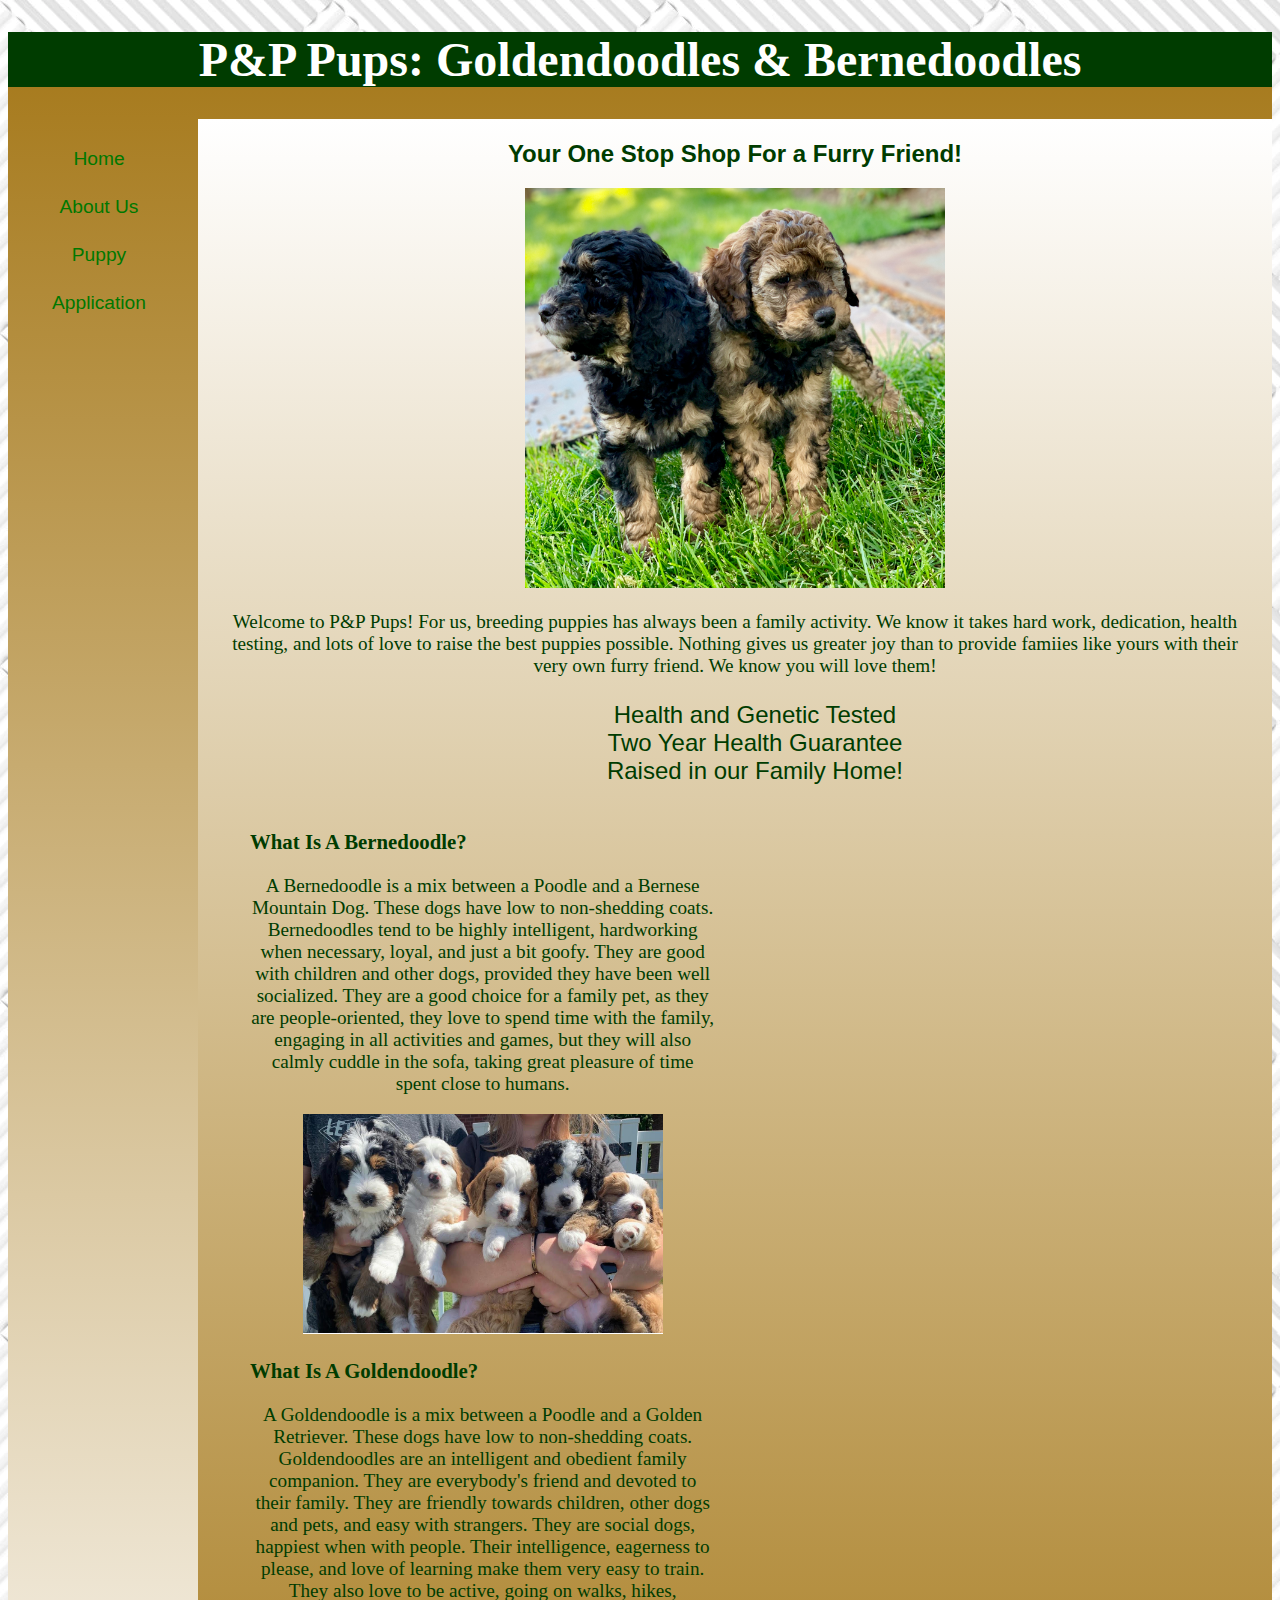
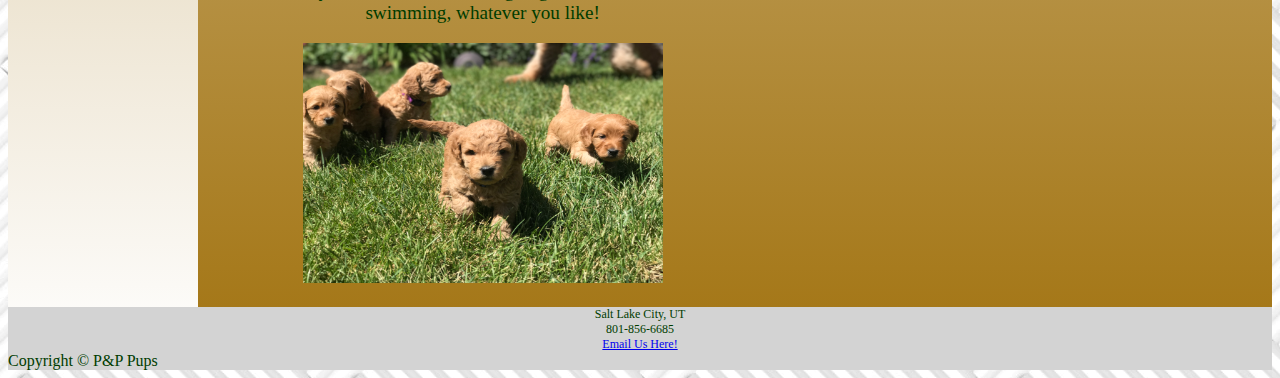
<file: index.html>
<!DOCTYPE html>
<html lang="en">
<head>
	<title>P&P Pups</title>
	<meta charset="utf-8">
    <link href="puppy.css" rel="stylesheet">
</head>

<body>
    <div id="wrapper">
	<header>
		<h1>P&P Pups: Goldendoodles & Bernedoodles</h1>
	</header>
	<nav>
		<ul>
			<li><a href="index.html">Home</a></li>
			<li><a href="about.html">About Us</a></li>
			<li><a href="application.html">Puppy Application</a></li>
        </ul>
	</nav>
	<main>
		<h2>Your One Stop Shop For a Furry Friend!</h2>
        <div class="dark">
            <img src="DarkPuppies.JPG" width="420"
             height="400" alt="Dark Puppies on Grass">
        </div>
		<p>
			Welcome to P&P Pups! For us, breeding
            puppies has always been a family activity.
            We know it takes hard work, dedication,
            health testing, and lots of love to raise
            the best puppies possible.  Nothing gives
            us greater joy than to provide famiies like yours
            with their very own furry friend. We know you will
            love them!
		</p>
		<ul>
			<li>Health and Genetic Tested</li>
			<li>Two Year Health Guarantee</li>
			<li>Raised in our Family Home!</li>
		</ul>
        <section>
            <h3>What Is A Bernedoodle?</h3>
                <p>A Bernedoodle is a mix 
                    between a Poodle and a 
                    Bernese Mountain Dog.   
                    These dogs have low to 
                    non-shedding coats. Bernedoodles
                    tend to be highly intelligent,
                    hardworking when necessary,
                    loyal, and just a bit goofy.
                    They are good with children
                    and other dogs, provided
                    they have been well socialized.
                    They are a good choice for a family
                    pet, as they are people-oriented,
                    they love to spend time with the
                    family, engaging in all activities
                    and games, but they will also calmly
                    cuddle in the sofa, taking great
                    pleasure of time spent close to 
                    humans. 
                </p>
        <div class="berne">
            <img src="bernedoodle.jpg" width="360"
            height="220" alt="Bernedoodle Puppies">
        </div>
        </section>
        <section>
            <h3>What Is A Goldendoodle?</h3>   
                <p>A Goldendoodle is a mix between
                    a Poodle and a Golden Retriever.
                    These dogs have low to non-shedding
                    coats. Goldendoodles are an intelligent
                    and obedient family companion. They
                    are everybody's friend and devoted
                    to their family. They are friendly
                    towards children, other dogs and pets,
                    and easy with strangers. They are social
                    dogs, happiest when with people. Their
                    intelligence, eagerness to please, and
                    love of learning make them very easy to train.
                    They also love to be active, going on walks, hikes, 
                    swimming, whatever you like!
                </p>
        <div class="golden">
            <img src="RedPuppies.JPG" width="360"
            height="240" alt="Goldendoodle Puppies">
        </div>
        </section>
	</main>
	<footer>
        <div class="contact">
			Salt Lake City, UT<br>
			801-856-6685<br>
            <a href="mailto:PandPPups@gmail.com">
                Email Us Here!
                </a>
		</div>
			Copyright &copy; P&P Pups<br>
	</footer>
    </div>
</body>
</html>
</file>
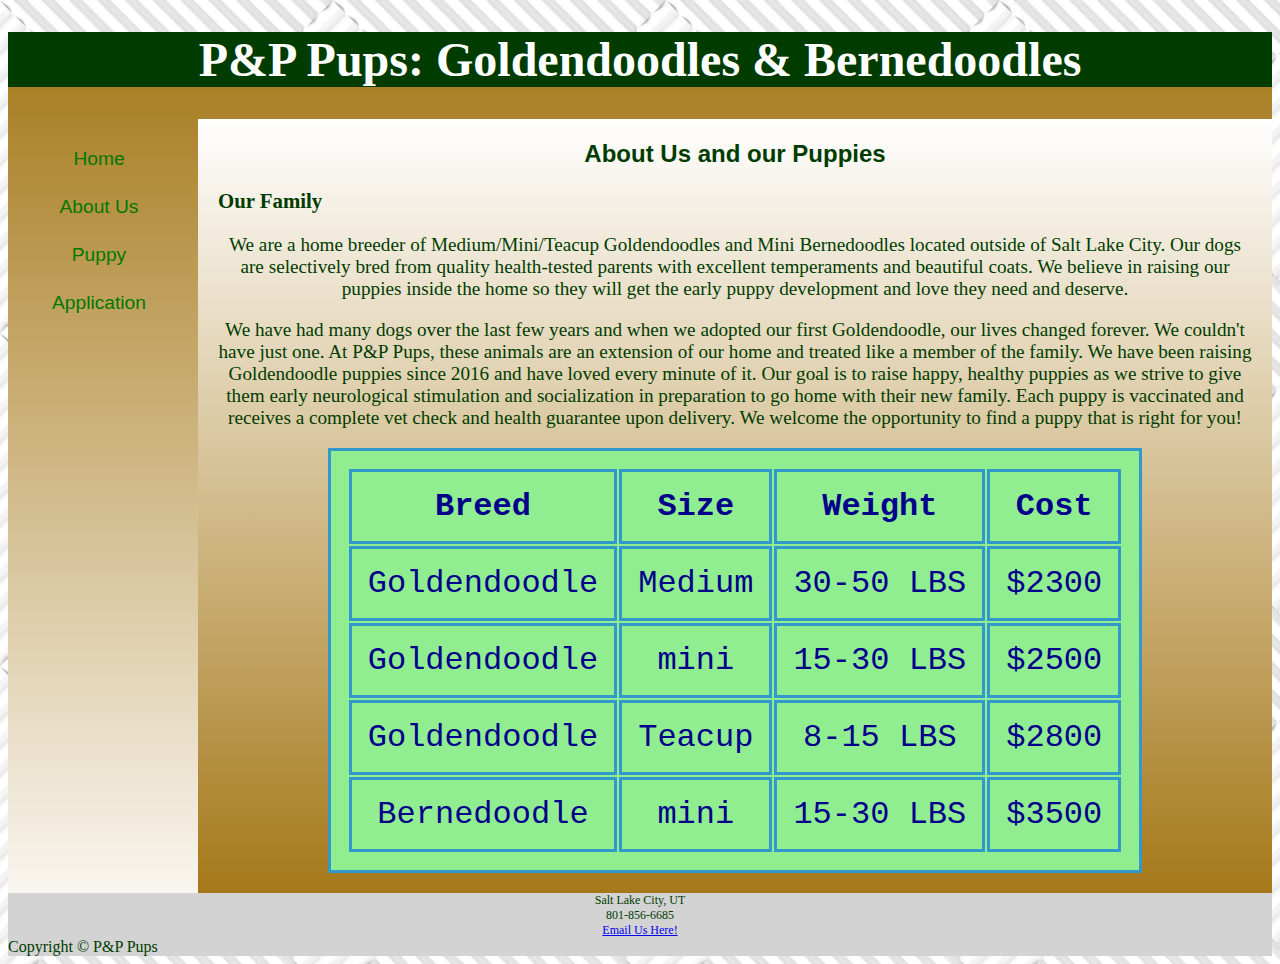
<file: about.html>
<!DOCTYPE html>
<html lang="en">
<head>
	<title>P&P Pups</title>
	<meta charset="utf-8">
    <link href="puppy.css" rel="stylesheet">
</head>

<body>
    <div id="wrapper">
	<header>
		<h1>P&P Pups: Goldendoodles & Bernedoodles</h1>
	</header>
	<nav>
		<ul>
			<li><a href="index.html">Home</a></li>
			<li><a href="about.html">About Us</a></li>
			<li><a href="application.html">Puppy Application</a></li>
        </ul>
	</nav>
	<main>
		<h2>About Us and our Puppies</h2>
        <h3>Our Family</h3>
        <p>
            We are a home breeder of Medium/Mini/Teacup
            Goldendoodles and Mini Bernedoodles located
            outside of Salt Lake City. Our dogs are selectively
            bred from quality health-tested parents with excellent
            temperaments and beautiful coats. We believe in raising
            our puppies inside the home so they will get the early
            puppy development and love they need and deserve.</p>
        <p>
            We have had many dogs over the last few years
            and when we adopted our first Goldendoodle,
            our lives changed forever. We couldn't have just one.
            At P&P Pups, these animals are an extension of our home
            and treated like a member of the family. We have been
            raising Goldendoodle puppies since 2016 and have
            loved every minute of it. Our goal is to raise happy,
            healthy puppies as we strive to give them early
            neurological stimulation and socialization in
            preparation to go home with their new family.
            Each puppy is vaccinated and receives a complete
            vet check and health guarantee upon delivery.
            We welcome the opportunity to find a puppy that is
            right for you!
        </p>
        <table>
            <tbody>
                <tr>
					<th>Breed</th>
					<th>Size</th>
					<th>Weight</th>
					<th>Cost</th>
				</tr>
                <tr>
                    <td>Goldendoodle</td>
                    <td>Medium</td>
                    <td>30-50 LBS</td>
                    <td>$2300</td>
                </tr>
                <tr>
                    <td>Goldendoodle</td>
                    <td>mini</td>
                    <td>15-30 LBS</td>
                    <td>$2500</td>
                </tr>
                <tr>
                    <td>Goldendoodle</td>
                    <td>Teacup</td>
                    <td>8-15 LBS</td>
                    <td>$2800</td>
                </tr>
                <tr>
                    <td>Bernedoodle</td>
                    <td>mini</td>
                    <td>15-30 LBS</td>
                    <td>$3500</td>
                </tr>
            </tbody>
        </table>
	</main>
	<footer>
        <div class="contact">
			Salt Lake City, UT<br>
			801-856-6685<br>
            <a href="mailto:PandPPups@gmail.com">
                Email Us Here!
                </a>
		</div>
			Copyright &copy; P&P Pups<br>
	</footer>
    </div>
</body>
</html>
</file>
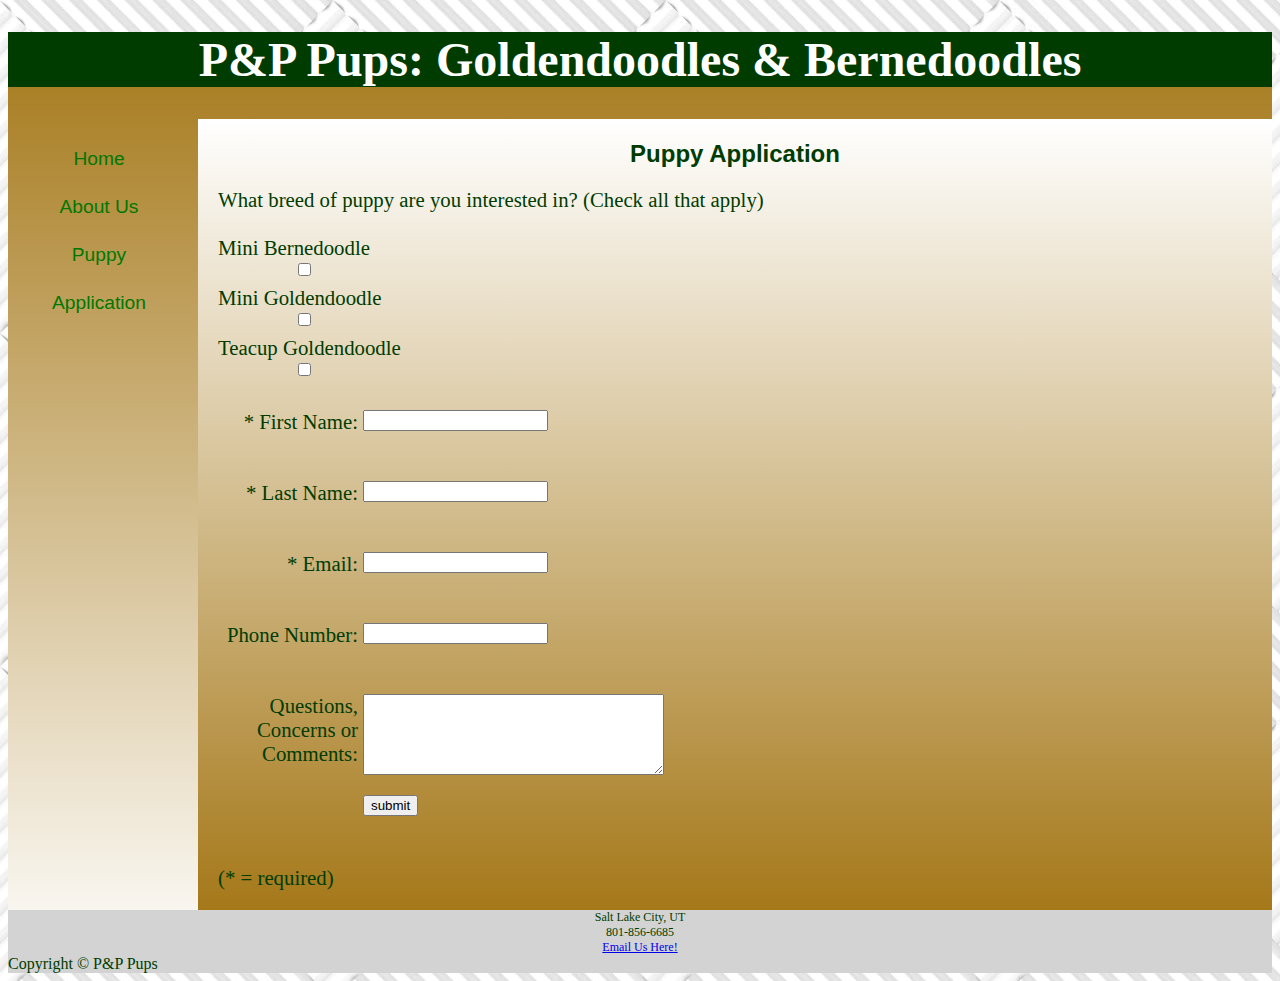
<file: application.html>
<!DOCTYPE html>
<html lang="en">
<head>
	<title>P&P Pups</title>
	<meta charset="utf-8">
    <link href="puppy.css" rel="stylesheet">
</head>

<body>
    <div id="wrapper">
	<header>
		<h1>P&P Pups: Goldendoodles & Bernedoodles</h1>
	</header>
	<nav>
		<ul>
			<li><a href="index.html">Home</a></li>
			<li><a href="about.html">About Us</a></li>
			<li><a href="application.html">Puppy Application</a></li>
        </ul>
	</nav>
	<main>
		<h2>Puppy Application</h2>
        <form action="https://webdevbasics.net/scripts/demo.php"
        method="post">
        What breed of puppy are you interested in? (Check all that apply)<br>
        <br>
            Mini Bernedoodle<input type="checkbox" name="miniberne" id="miniberne"
                value="yes">
            Mini Goldendoodle<input type="checkbox" name="minigolden" id="minigolden"
                value="yes">
            Teacup Goldendoodle<input type="checkbox" name="teagolden" id="teagolden"
                value="yes"><br>
            <label for="myFName">* First Name:</label>
            <input type="text" id="myFName" name="myFName" required>
            <label for="myLName">* Last Name:</label>
            <input type="text" id="myLName" name="myLName" required>
            <label for="email">* Email:</label>
            <input type="email" id="email" name="email" required>
            <label for="tel">Phone Number:</label>
            <input type="tel" id="tel" name="tel" maxlength="12">
            <label for="myComments">Questions, Concerns or Comments:</label>
            <textarea id="myComments" name="myComments" rows="5" cols="35"></textarea>
            <input type="submit" value="submit">
            (* = required)
        </form>
        
	</main>
	<footer>
        <div class="contact">
			Salt Lake City, UT<br>
			801-856-6685<br>
            <a href="mailto:PandPPups@gmail.com">
                Email Us Here!
                </a>
		</div>
			Copyright &copy; P&P Pups<br>
	</footer>
    </div>
</body>
</html>
</file>
<file: puppy.css>
header{
    margin-top: 0;
    font-size: 150%;
    text-align: center;
    color: white;
    background-color: rgb(0, 60, 0);
}
nav{
    float: left;
    width: 150px;
    padding: 1em;
    line-height: 3em;
}
nav ul{
    font-size: 120%;
    margin: 0;
    padding-left: 0;
}
nav a{
    text-decoration: none;
    transition: color 2s ease-in;
}
nav a:link{
    color: rgb(0, 120, 0);
}
nav a:visited{
    color: rgb(0, 60, 0);
}
nav a:hover{
    color: #FFFFFF;
}
#wrapper{
    width: 100%;
    margin-left: auto;
    margin-right: auto;
    background-color: rgb(165, 120, 25);
    background-image: linear-gradient(to top, #ffffff, rgb(165, 120, 25));
    background-repeat: no-repeat;
}
body{
    color: rgb(0, 60, 0);
    font-family: Georgia, 'Times New Roman', Times, serif;
    background-color: beige;
    background-image: url(background.jpg);
}
h2{
    text-align: center;
    font-family: Verdana, Geneva, Tahoma, sans-serif;
    color: rgb(0, 60, 0);
}
.dark{
    text-align: center;
}
p{
    margin-left: auto;
    margin-right: auto;
    text-align: center;
    font-size: 120%;
}
ul{
    text-align: center;
    list-style: none;
    font-size: 150%;
    font-family: Impact, Haettenschweiler, 'Arial Narrow Bold', sans-serif;
}
h3{
    font-size: 130%;
}
.berne{
    text-align: center;
}
.golden{
    text-align: center;
}
.contact{
    text-align: center;
    font-size: 75%;
}
main{
    background-color: #FFFFFF;
    background-image: linear-gradient(to bottom, #ffffff, rgb(165, 120, 25));
    margin-left: 190px;
    padding-left: 30px;
    overflow: auto;
    padding: 1px 20px 20px 20px;
    display: block;
}
section{
    float: left;
    width: 45%;
    padding-left: 2em;
    padding-right: 2em;
}
footer{
    background-color: lightgray;
}
table{
    font-size: 2em;
    font-family: 'Courier New', Courier, monospace;
    color: darkblue;
    background-color: lightgreen;
    text-align: center;
    margin: auto;
}
table, td, th{
    padding: .5em;
    border: 3px solid #3399CC;
}
label{
    float: left;
    text-align: right;
    width: 140px;
    padding-right: 5px;
}
input{
    display: block;
    margin-bottom: 50px;
}
textarea{
    display: block;
    margin-bottom: 20px;
}
input[type="submit"]{
    margin-left: 145px;
}
input[type="checkbox"]{
    display: block;
    text-align: center;
    margin-bottom: 10px;
    margin-left: 80px;
}
form{

    margin: auto;
    font-size: 1.3em;
}
</file>
